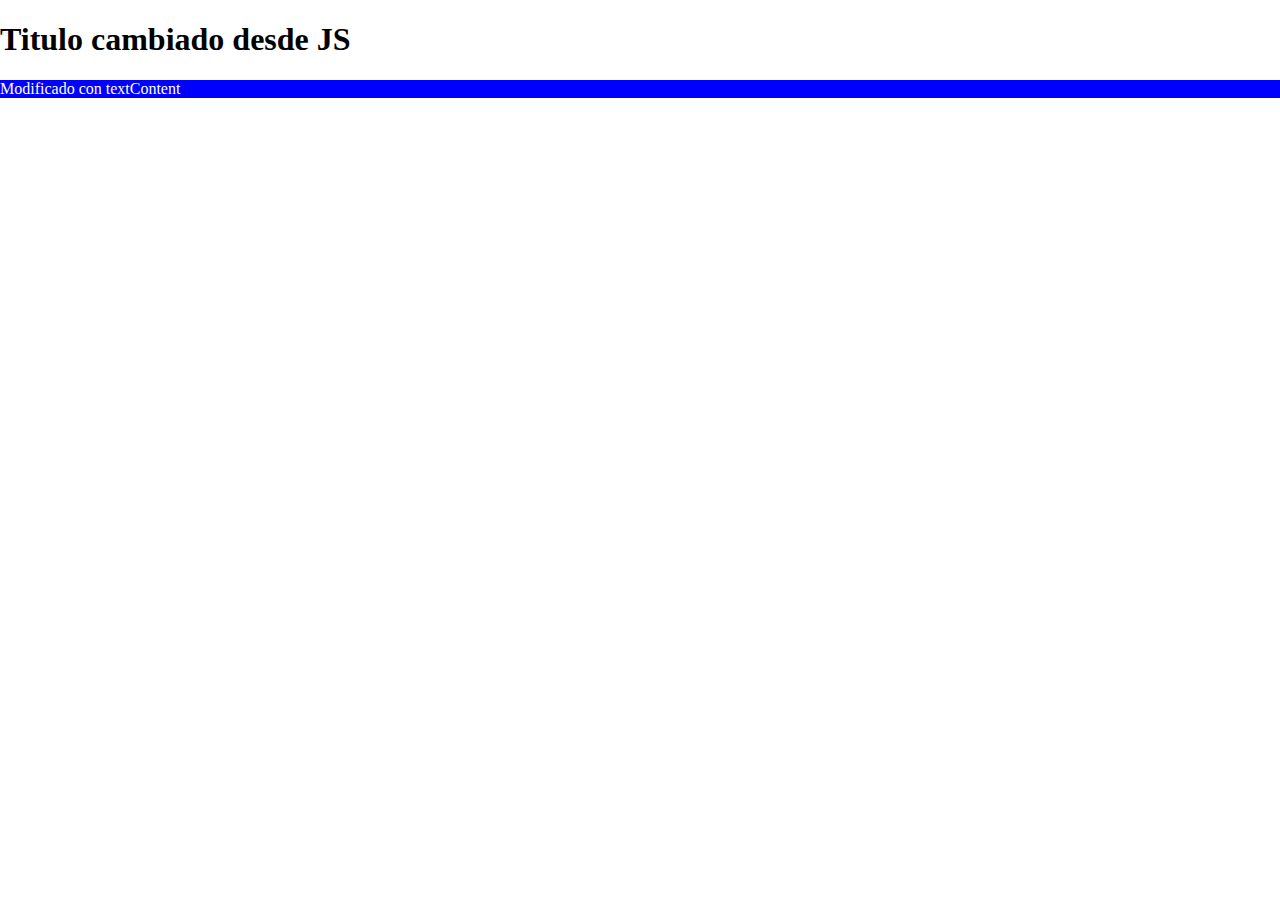
<file: index.html>
<!DOCTYPE html>
<html lang="es">
<head>
	<meta charset="UTF-8">
	<meta http-equiv="X-UA-Compatible" content="IE=edge">
	<meta name="viewport" content="width=device-width, initial-scale=1.0">
	<title>DOM</title>
	<link rel="stylesheet" href="app.css">
</head>
<body>
	<h1>DOM</h1>

	<p id="text">Hey JS</p>
		
	


	<script src="01-dom.js"></script>
</body>
</html>
</file>
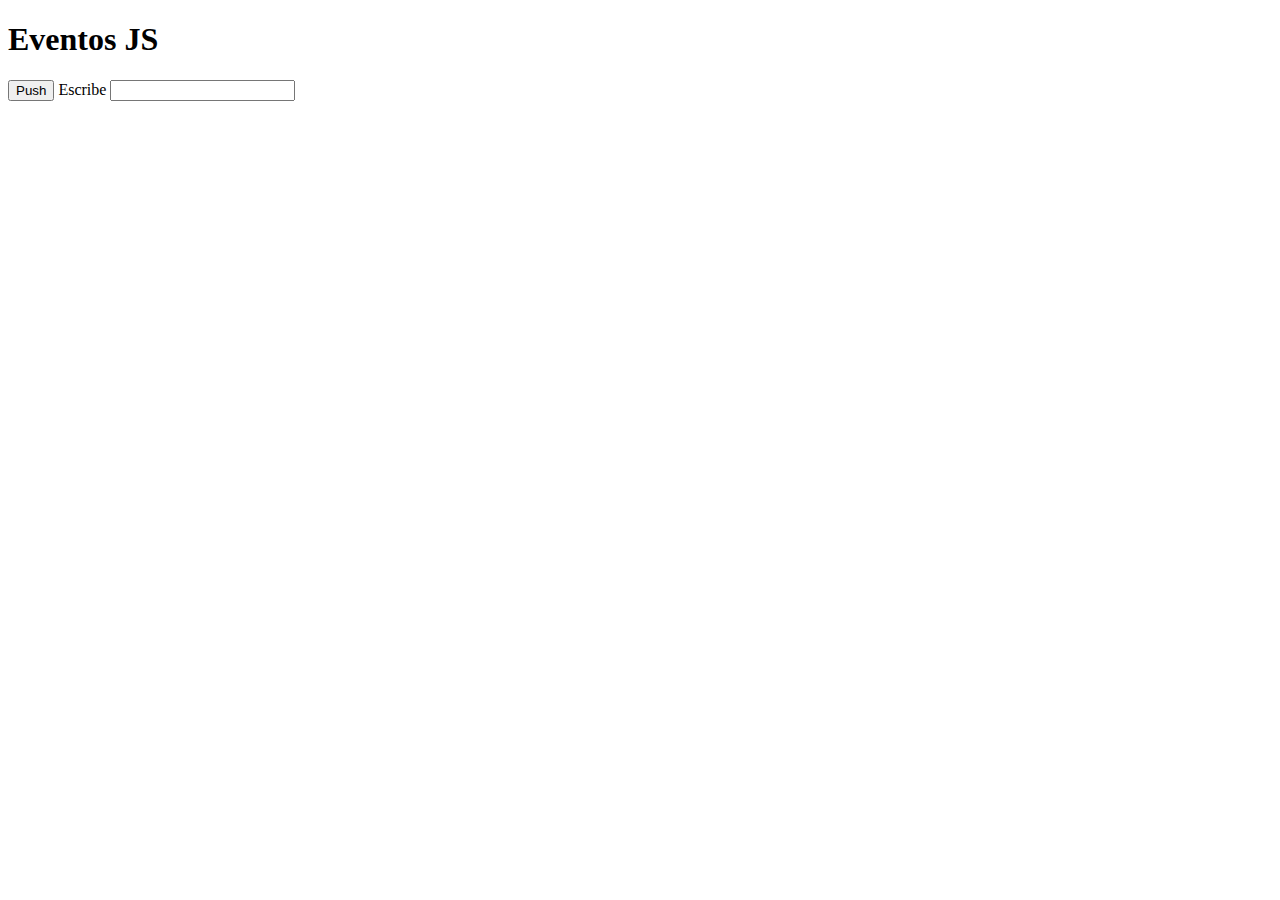
<file: 04-eventos.html>
<!DOCTYPE html>
<html lang="es">
<head>
  <meta charset="UTF-8">
  <meta http-equiv="X-UA-Compatible" content="IE=edge">
  <meta name="viewport" content="width=device-width, initial-scale=1.0">
  <title>Eventos por DOM</title>
</head>
<body>
  <h1>Eventos JS</h1>
  <p>
    <button id="btn" type="button">Push</button>
    <label for="">Escribe</label>
    <input type="text" id="text">
  </p>
  

  <script src="04-eventos.js"></script>
</body>
</html>
</file>
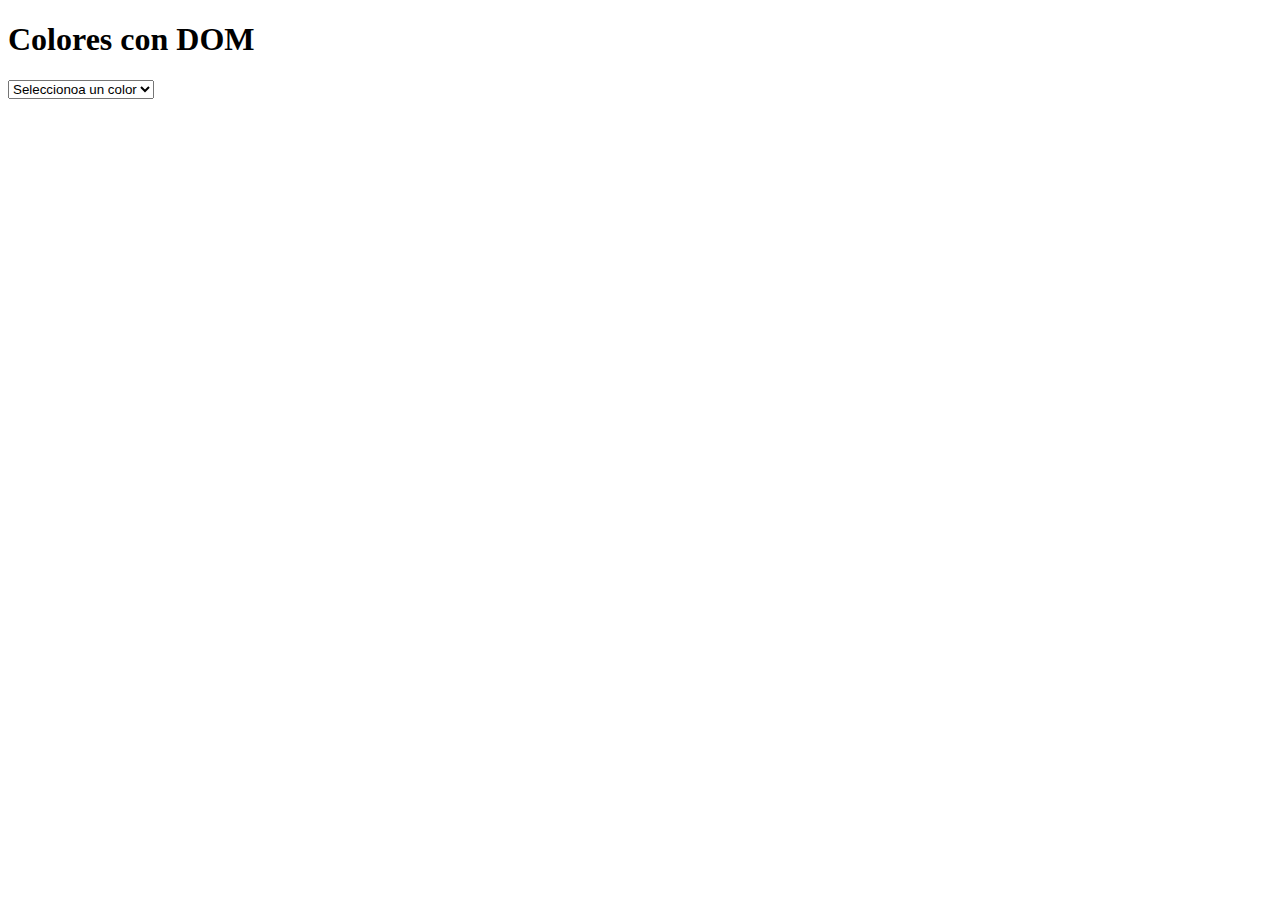
<file: 05-ejercicio.html>
<!DOCTYPE html>
<html lang="en">
<head>
  <meta charset="UTF-8">
  <meta http-equiv="X-UA-Compatible" content="IE=edge">
  <meta name="viewport" content="width=device-width, initial-scale=1.0">
  <title>DOM</title>
  <link rel="stylesheet" href="05-ejercicios.css">
</head>
<body>
  <h1>Colores con DOM</h1>
  <form action="">
    <select name=" " id="colors">Colores
      <option value="">Seleccionoa un color</option>
      <option value="blue">Azúl</option>
      <option value="red">Rojo</option>
      <option value="green">Verde</option>
    </select>
  </form>
  
  <script src="05-ejercicios.js"></script>
</body>
</html>
</file>
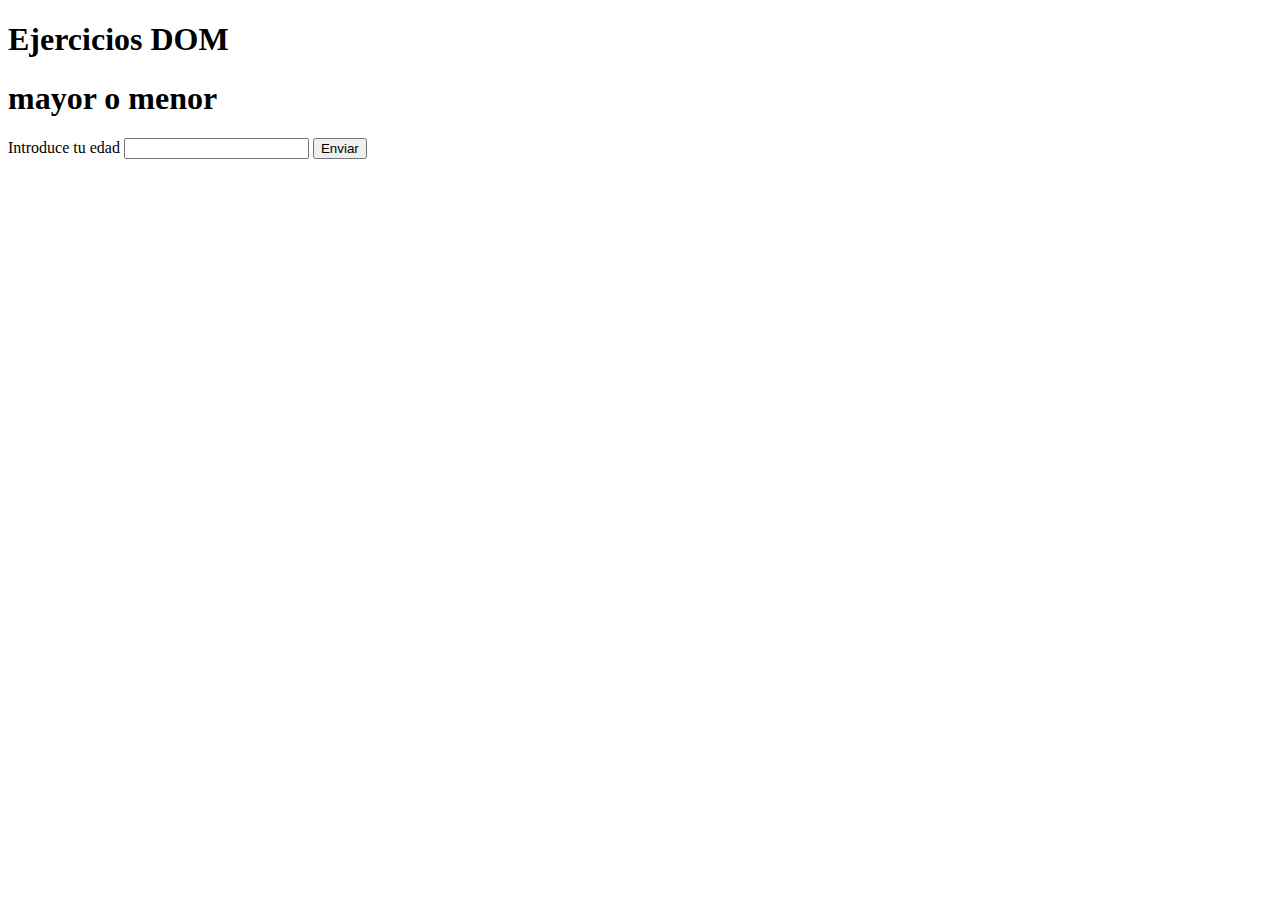
<file: ejercicio.html>
<!DOCTYPE html>
<html lang="en">
<head>
  <meta charset="UTF-8">
  <meta http-equiv="X-UA-Compatible" content="IE=edge">
  <meta name="viewport" content="width=device-width, initial-scale=1.0">
  <title>Ejercicio</title>
</head>
<body>
  <h1>Ejercicios DOM</h1>
  <form id="forma" action="">
    <h1 id="respuesta">mayor o menor</h1>
    <label for="edad">Introduce tu edad</label>
    <input type="number" name="edad-usuario" id="edad">
    <button onclick="edadFunc()" type="button">Enviar</button>
  </form>  

  
  <script src="ejercicios.js"></script>
</body>
</html>
</file>
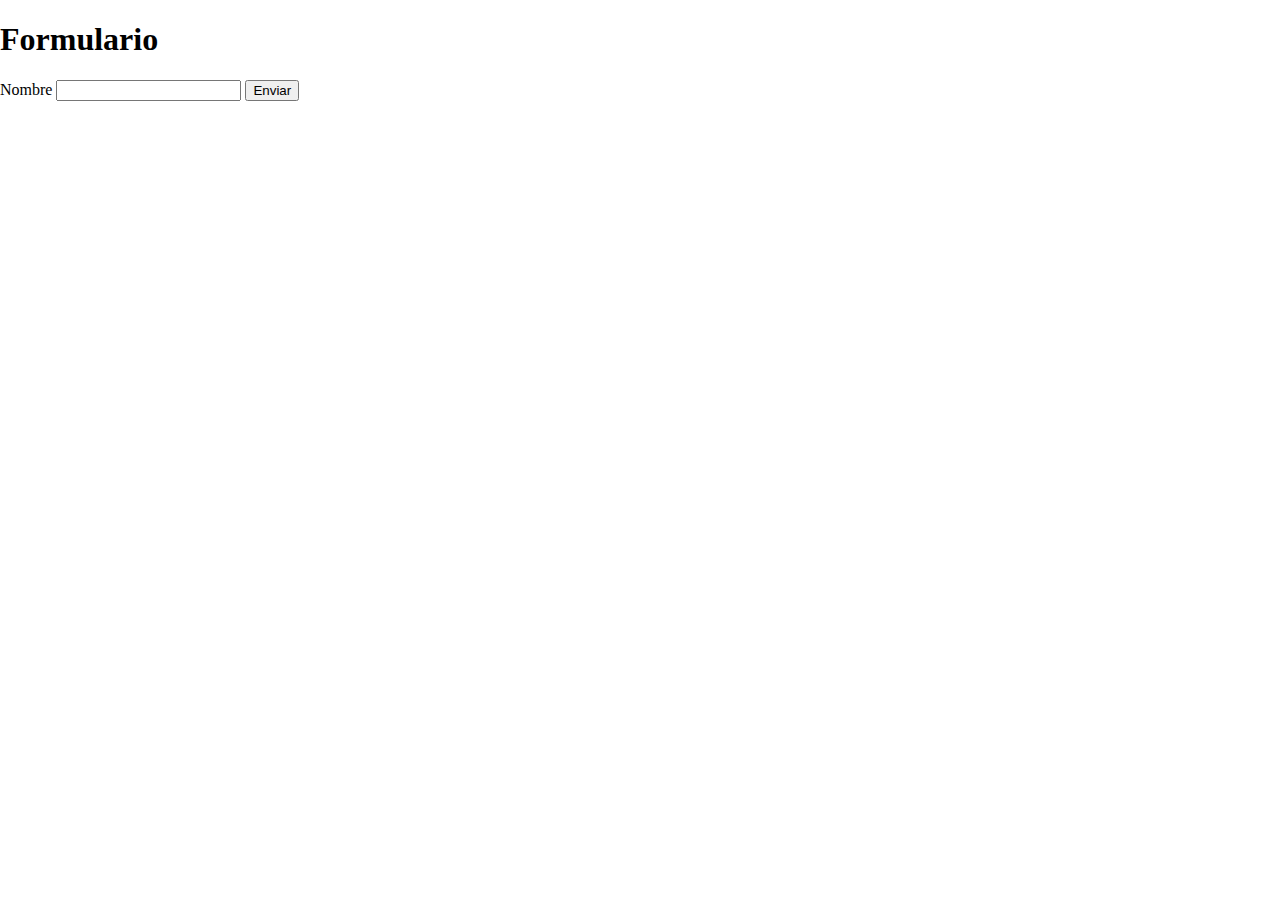
<file: formulario.html>
<!DOCTYPE html>
<html lang="es">
<head>
	<meta charset="UTF-8">
	<meta http-equiv="X-UA-Compatible" content="IE=edge">
	<meta name="viewport" content="width=device-width, initial-scale=1.0">
	<title>Formulario</title>
	<link rel="stylesheet" href="app.css">
</head>
<body>
	<h1 id="name">Formulario</h1>
  <form action="">
    <label for="name">Nombre</label>
    <input id="input" type="text" name="name">
    <button onclick="writeName()" type="button">Enviar</button>
  </form>
	
		
	


	<script src="02-formulario.js"></script>
</body>
</html>
</file>
<file: app.css>
body {
	margin: 0;
	padding: 0;
}
</file>
<file: 05-ejercicios.css>
.green{
  background-color: greenyellow;
}
.red{
  background-color: orangered;
}
.blue{
  background-color: cornflowerblue;
}
</file>
